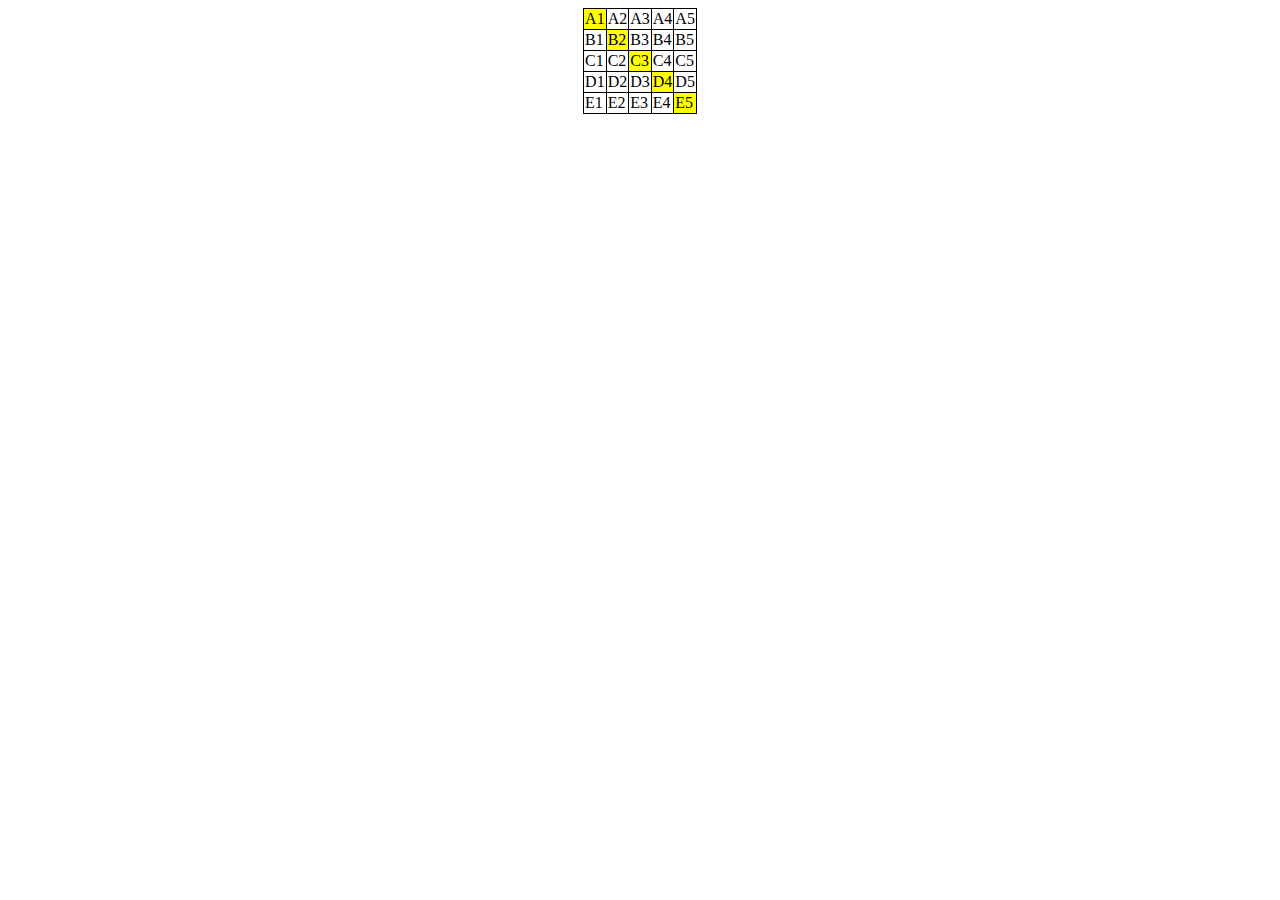
<file: task1/index.html>
<!DOCTYPE html>
<html lang="en">
<head>
    <meta charset="UTF-8">
    <meta name="viewport" content="width=device-width, initial-scale=1.0">
    <link href="style.css" rel="stylesheet">

    <title>task1</title>
</head>
<body>
    <table id="myTable">
        <tr>
            <td>A1</td>
            <td>A2</td>
            <td>A3</td>
            <td>A4</td>
            <td>A5</td>
        </tr>
        <tr>
            <td>B1</td>
            <td>B2</td>
            <td>B3</td>
            <td>B4</td>
            <td>B5</td>
        </tr>
        <tr>
            <td>C1</td>
            <td>C2</td>
            <td>C3</td>
            <td>C4</td>
            <td>C5</td>
        </tr>
        <tr>
            <td>D1</td>
            <td>D2</td>
            <td>D3</td>
            <td>D4</td>
            <td>D5</td>
        </tr>
        <tr>
            <td>E1</td>
            <td>E2</td>
            <td>E3</td>
            <td>E4</td>
            <td>E5</td>
        </tr>
    </table>
    <script src="script.js"></script>
</body>
</html>
</file>
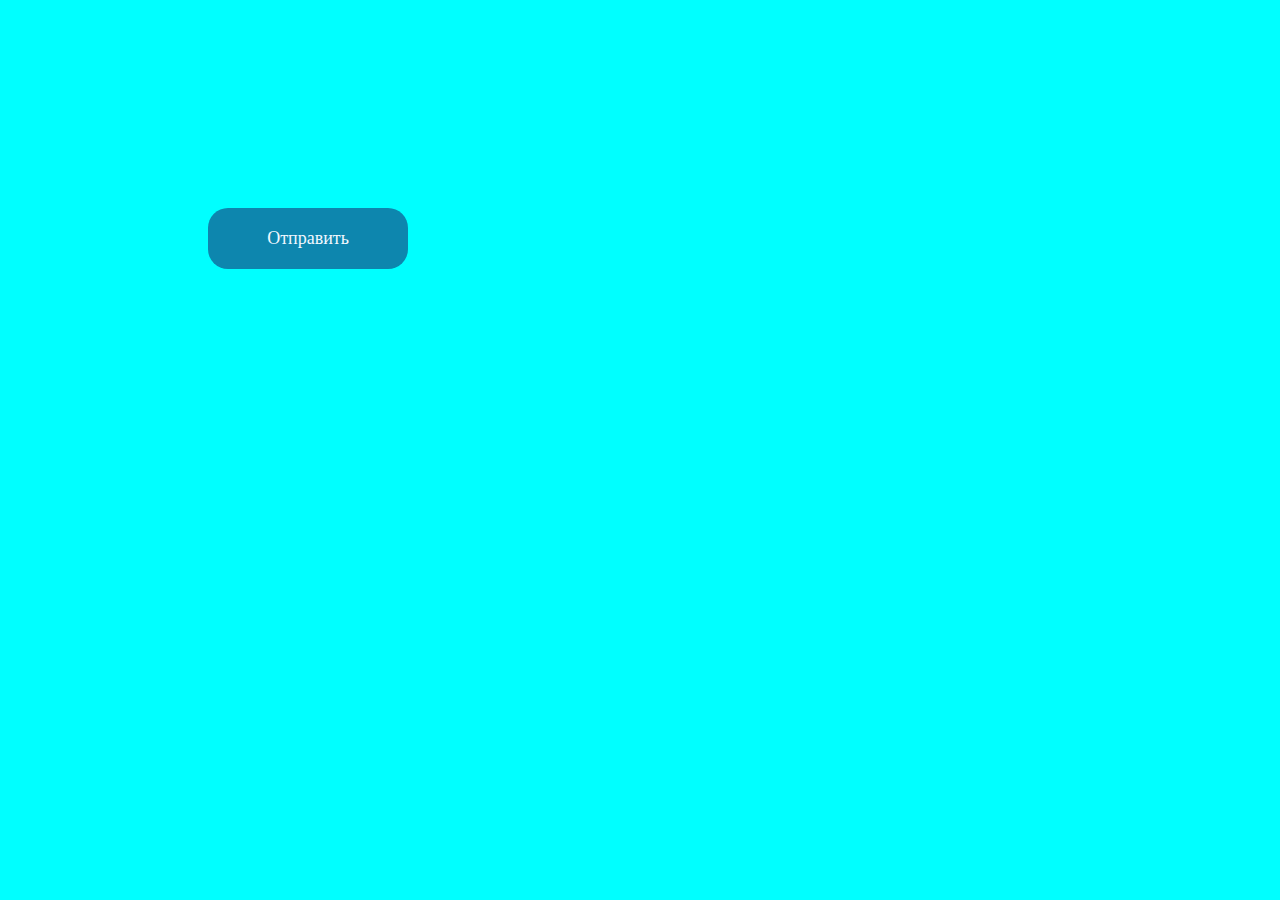
<file: task10/index.html>
<!DOCTYPE html>
<html lang="en">
<head>
    <meta charset="UTF-8">
    <meta name="viewport" content="width=device-width, initial-scale=1.0">
    <link href="style.css" rel="stylesheet">

    <title>task2</title>
</head>
<body>
    <div id="container">
        <div id="button" class="button">Отправить</div>
        <div id="sails"></div>
    </div>
    <script src="script.js"></script>

</body>
</html>
</file>
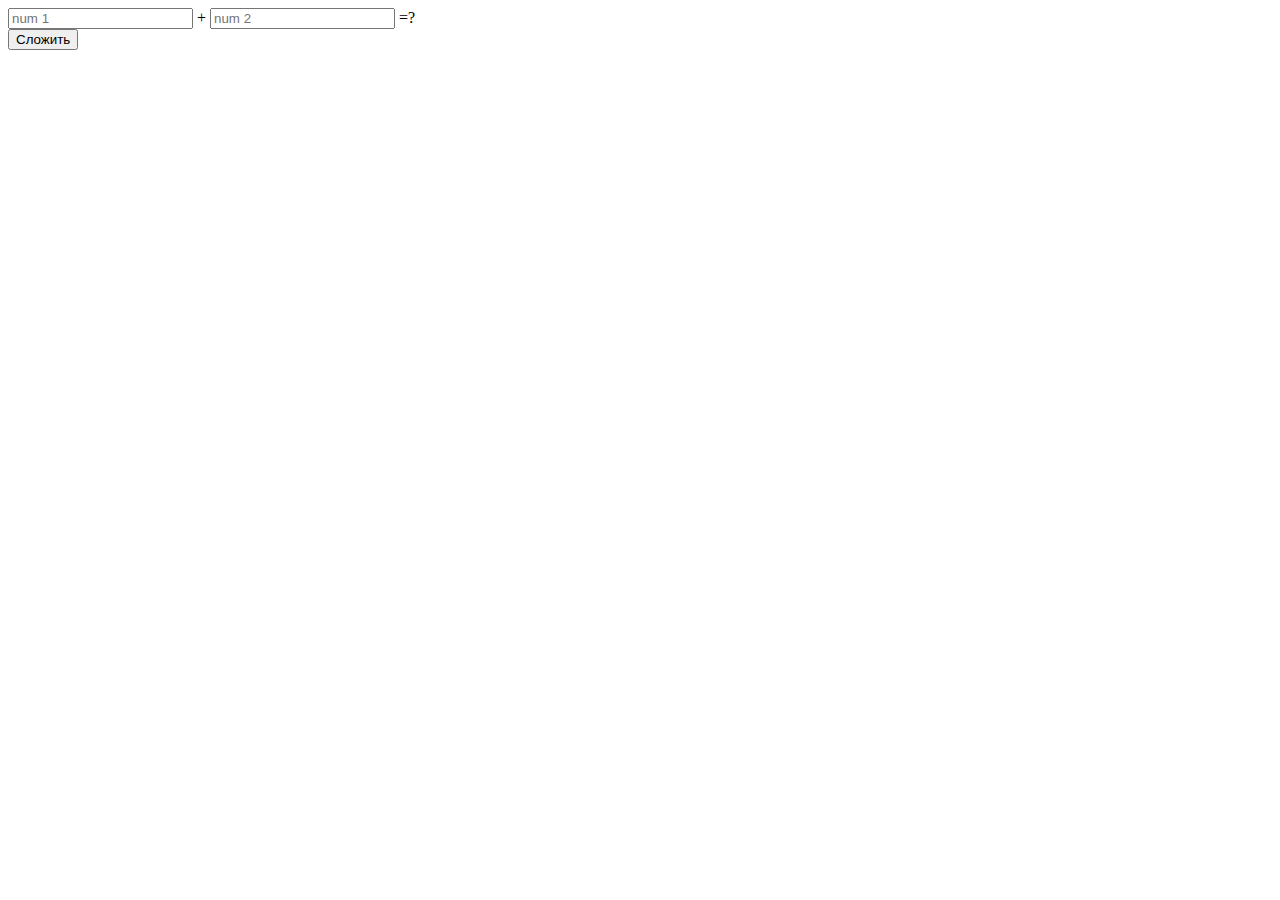
<file: task4/index.html>
<!DOCTYPE html>
<html lang="en">
<head>
    <meta charset="UTF-8">
    <meta name="viewport" content="width=device-width, initial-scale=1.0">
    <title>task2</title>
</head>

<body>
    <form>
        <input name="num1" type="number" required placeholder="num 1">
        <span>+</span>
        <input name="num2" type="number" required placeholder="num 2">
        <span id="sum">=?</span>
        <br>
        <button id="button" type="button">Сложить</button>
    </form>
    <script src="script.js"></script>
</body>
</html>
</file>
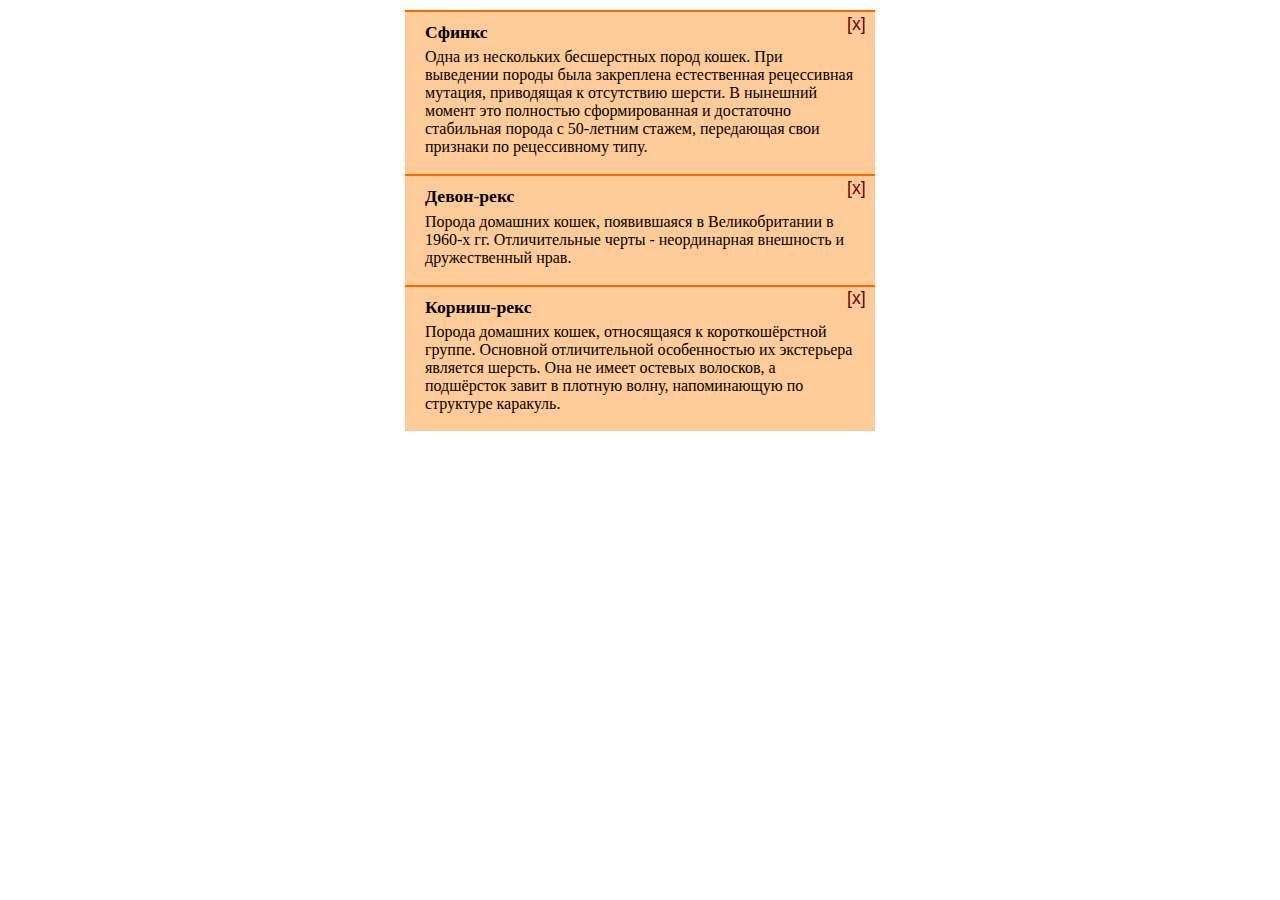
<file: task6/index.html>
<!DOCTYPE HTML>
<html>

<head>
  <link rel="stylesheet" href="style.css">
  <meta charset="utf-8">
</head>

<body>

  <div id="container">
    <div class="pane">
      <h3>Сфинкс</h3>
      <p>Одна из нескольких бесшерстных пород кошек. При выведении породы была закреплена естественная рецессивная мутация, приводящая к отсутствию шерсти. В нынешний момент это полностью сформированная и достаточно стабильная порода с 50-летним стажем, передающая свои признаки по рецессивному типу.</p>
      <button class="remove-button">[x]</button>
    </div>
    <div class="pane">
      <h3>Девон-рекс</h3>
      <p>Порода домашних кошек, появившаяся в Великобритании в 1960-х гг. Отличительные черты - неординарная внешность и дружественный нрав.</p>
      <button class="remove-button">[x]</button>
    </div>
    <div class="pane">
      <h3>Корниш-рекс</h3>
      <p>Порода домашних кошек, относящаяся к короткошёрстной группе. Основной отличительной особенностью их экстерьера является шерсть. Она не имеет остевых волосков, а подшёрсток завит в плотную волну, напоминающую по структуре каракуль.
      </p>
      <button class="remove-button">[x]</button>
    </div>
  </div>
  
  <script src="script.js"></script>

</body>
</html>
</file>
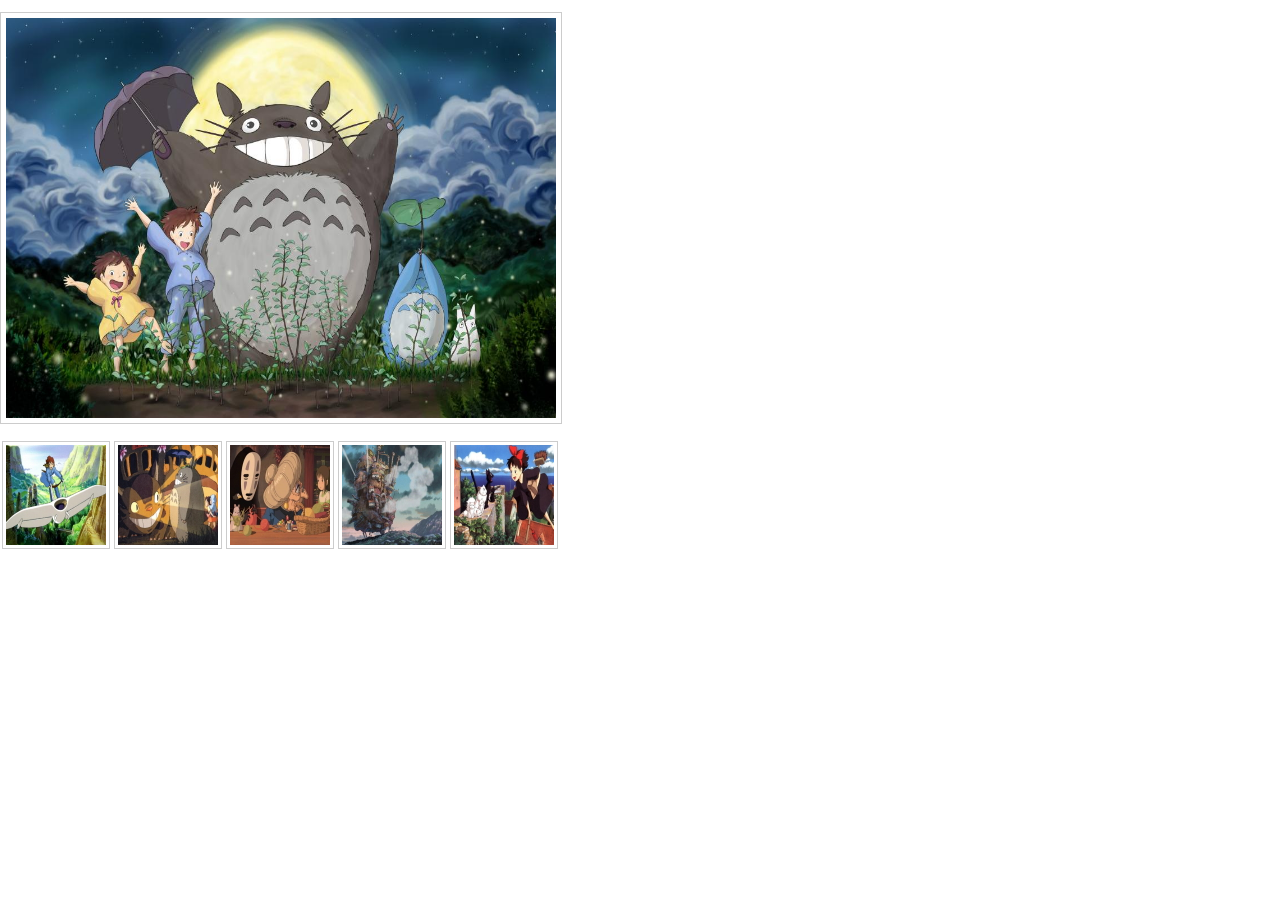
<file: task7/index.html>
<!DOCTYPE HTML>
<html>

<head>
  <title>Галерея</title>
  <link rel="stylesheet" href="style.css">
  <meta charset="utf-8">
</head>

<body>

  <p><img id="largeImg" src="images/image-6.jpg" title="5 лучших аниме Хаяо Миядзаки"></p>

  <ul id="thumbs">
    <!-- браузер показывает небольшую встроенную подсказку из атрибута "title" при наведении курсора на текст -->
    <li>
      <a href="images/image-1.jpg" title="Навсикая из долины ветров"><img src="images/image-1-thumb.jpg"></a>
    </li>
    <li>
      <a href="images/image-2.jpg" title="Мой сосед Тоторо"><img src="images/image-2-thumb.jpg"></a>
    </li>
    <li>
      <a href="images/image-3.jpg" title="Унесенные призраками"><img src="images/image-3-thumb.jpg"></a>
    </li>
    <li>
      <a href="images/image-4.jpg" title="Ходячий замок"><img src="images/image-4-thumb.jpg"></a>
    </li>
    <li>
      <a href="images/image-5.jpg" title="Ведьмина служба доставки"><img src="images/image-5-thumb.jpg"></a>
    </li>
  </ul>

  <script src="script.js"></script>

</body>
</html>
</file>
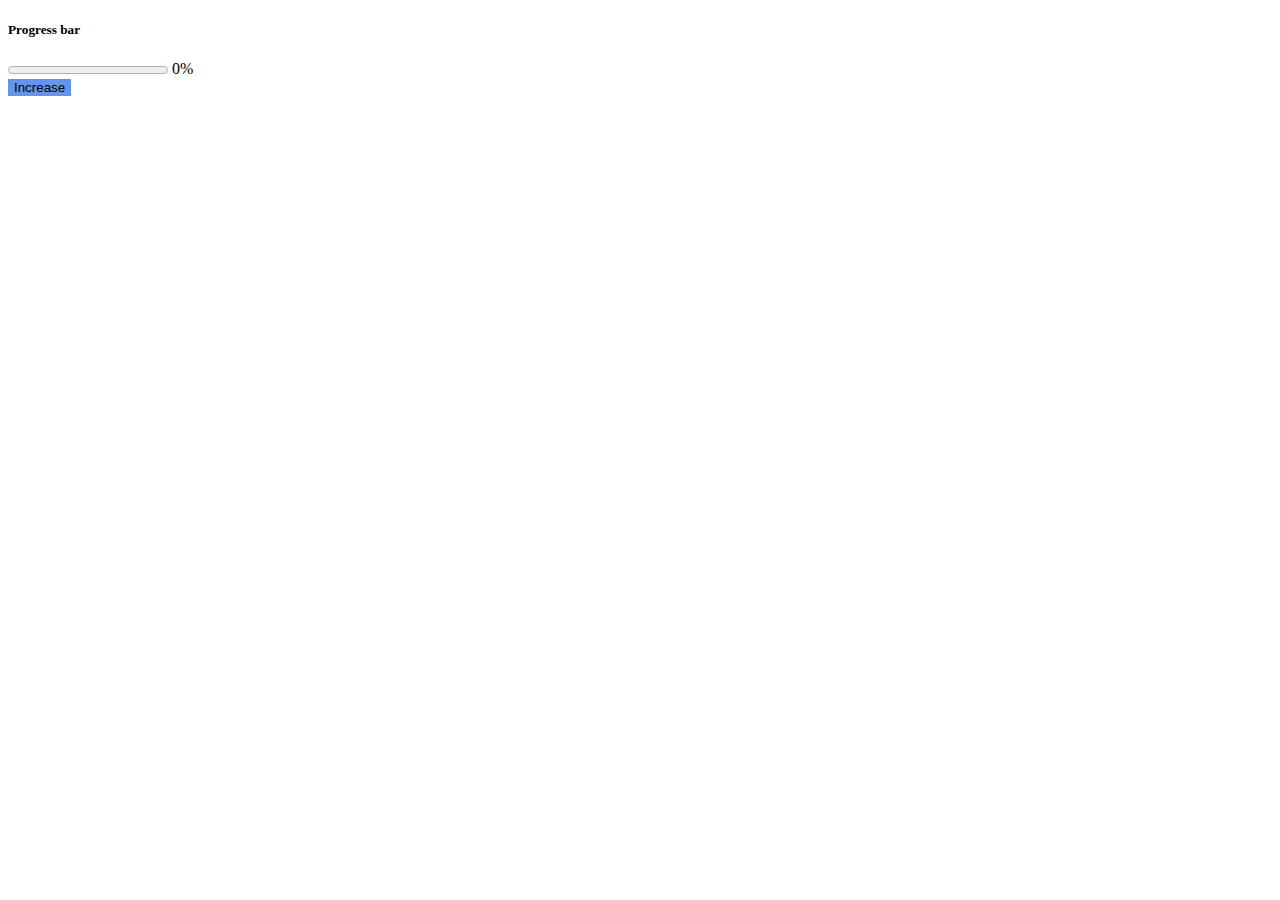
<file: task8/index.html>
<!DOCTYPE html>
<html lang="en">
<head>
    <meta charset="UTF-8">
    <meta name="viewport" content="width=device-width, initial-scale=1.0">
    <link rel="stylesheet" href="style.css">
    <title>task2</title>
</head>

<body>
        <h5>Progress bar</h5>
        <progress id="progress" max="100" value="0"></progress>
        <label for="progress" id="label">0%</label>
        <br>

        <button id="increase">Increase</button>
        <script src="script.js"></script>
</body>
</html>
</file>
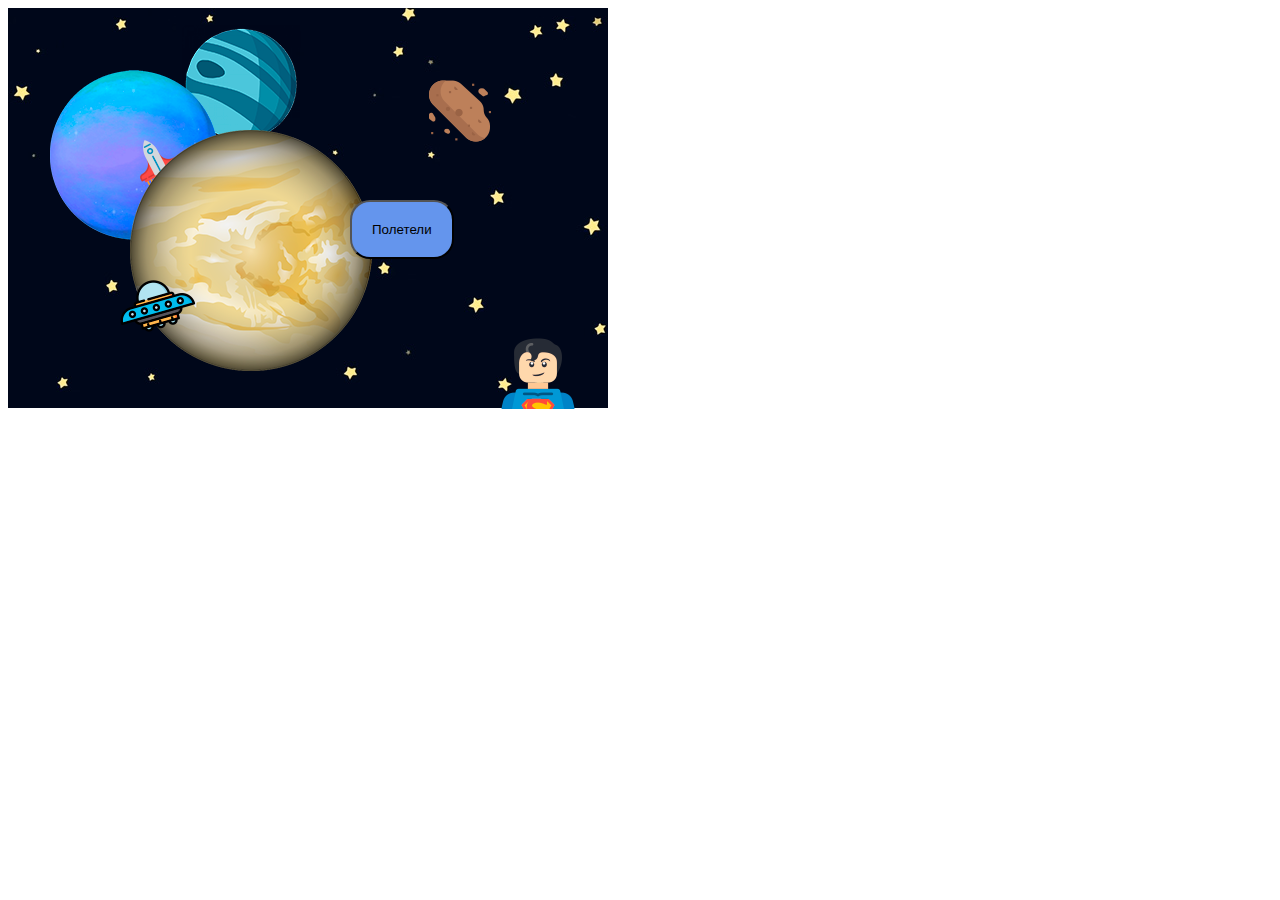
<file: task9/index.html>
<!DOCTYPE html>
<html lang="en">
<head>
    <meta charset="UTF-8">
    <meta name="viewport" content="width=device-width, initial-scale=1.0">
    <link href="style.css" rel="stylesheet">
    <title>task10</title>
</head>
<body>
    <main>
        <img class="asteroid" src="img/asteroid.png" alt="asteroid">
        <img class="planet-1" src="img/planet-1.png" alt="planet-1">
        <img class="planet-2" src="img/planet-2.png" alt="planet-2">
        <img class="planet-3" src="img/planet-3.png" alt="planet-3">
        <img class="spaceship" src="img/spaceship.png" alt="spaceship">
        <img class="superman" src="img/superman.png" alt="superman">
        <img class="ufo" src="img/ufo.png" alt="ufo">
        <button id="button">Полетели</button>
    </main>

    <script src="script.js"></script>
</body>
</html>
</file>
<file: task1/style.css>
table {

    margin: auto;
    border-collapse: collapse;
}
td {
    border: 1px solid;
}
</file>
<file: task10/style.css>
body {
    background-color: aqua;
}

#container {
    width: 200px;
    height: 60px;

    position: relative;
    top: 200px;
    left: 200px;
}
.container-move {
    animation: move 6s ease-in;
    display: none;
}
@keyframes move {
    from {
        display: block;
        left: 200px;
    }
    50% {
        display: block;
        left: 200px;
    }
    to {
        left: 120%;
        display: block;

    }
}
#container > *{
    position: relative;
}

.button {
    border-radius: 20px;
    padding: 20px;
    font-size: large;
    text-align: center;
    background-color: rgb(13, 134, 174);
    color: aliceblue;   
    z-index: 2;
}
.button:hover {
    background-color: rgb(30, 109, 135);

}
.button:active {
    background-color: rgb(22, 81, 101);
}
.button-move {
    border-radius: 20px 20px 150px 80px;
    animation: radius 1s ease-in;

}
@keyframes radius {
    from {
        border-radius: 20px;
    }
    to {
        border-radius: 20px 20px 150px 80px;

    }
}


.sails {
    width: 180px;
    background-color: rgb(13, 134, 174);
    height: 10px;
    transform-origin: 100% 50%; 
    transform: rotate(90deg);
    animation: rotate 3s ease-in;
    bottom: 60px;
    right: 60px;
}
@keyframes rotate{
    from {
        transform: rotate(0deg);
    }
    to {
        transform: rotate(90deg);
    }
}
.sails::before {
    position: absolute;
    content: '';
    top: 15px;
    border-bottom: 80px solid transparent;
    border-left: 10px solid transparent;
    border-right: 150px solid rgb(255, 255, 255);
    border-top: 0px solid transparent;
    animation: scale 5s ease-out;

}
.sails::after {
    position: absolute;
    content: '';
    bottom: 15px;
    border-bottom: 100px solid rgb(255, 255, 255);;
    border-left: 160px solid transparent;
    border-right: 0px solid transparent;
    border-top: 50px solid transparent;
    animation: scale 5s ease-out;
}
@keyframes scale{
    from {
        transform: scale(0, 1);
        transform-origin: 100% 50%; 
    }
    50% {
        transform: scale(0, 1);
        transform-origin: 100% 50%; 
    }
    to {
        transform: scale(1, 1);
        transform-origin: 100% 50%; 
    }
}
</file>
<file: task6/style.css>
body {
  margin: 10px auto;
  width: 470px;
}

h3 {
  margin: 0;
  padding-bottom: .3em;
  padding-right: 20px;
  font-size: 1.1em;
}

p {
  margin: 0;
  padding: 0 0 .5em;
}

.pane {
  background: #FFCC99;
  padding: 10px 20px 10px;
  border-top: solid 2px #FF6600;
  position: relative;
}

.remove-button {
  position: absolute;
  font-size: 110%;
  top: 0;
  color: #660000;
  right: 10px;
  display: block;
  width: 24px;
  height: 24px;
  border: none;
  background: transparent;
  cursor: pointer;
}
</file>
<file: task7/style.css>
body {
  margin: 0;
  padding: 0;
  font: 75%/120% sans-serif;
}

#largeImg {
  border: solid 1px #ccc;
  width: 550px;
  height: 400px;
  padding: 5px;
}

#thumbs a {
  border: solid 1px #ccc;
  width: 100px;
  height: 100px;
  padding: 3px;
  margin: 2px;
  float: left;
}

#thumbs a:hover {
  border-color: #FF9900;
}

#thumbs li {
  list-style: none;
}

#thumbs {
  margin: 0;
  padding: 0;
}
</file>
<file: task8/style.css>
button {
    background-color: cornflowerblue;
    border: 0px;
}
button:hover {
    background-color: blue;
}
button:active {
    background-color: rgb(0, 0, 151);
}
</file>
<file: task9/style.css>
main{
    width: 600px;
    height: 400px;

    background-image: url("img/bg.jpg");
}

main *{
    position: absolute;
}

.asteroid{
    left: 429px;
    top: 80px;
}

.spaceship{
    left: 140px;
    top: 140px;
    z-index: 2;
}

.planet-1{
    left: 182px;
    top: 25px;
    z-index: 0;
}

.planet-2{
    left: 50px;
    top: 70px;
    z-index: 1;
}

.planet-3{
    left: 130px;
    top: 130px;
    z-index: 3;
}
.ufo{
    left: 120px;
    top: 280px;
    z-index: 4;
}

.superman{
    position: relative;
    left: 493px;
    top: 330px;
}

button {
    background-color: cornflowerblue;
    padding: 20px;
    border-radius: 20px;
    left: 350px;
    top: 200px;
    z-index: 5;
}
button:hover {
    background-color: blue;
}
button:active {
    background-color: rgb(0, 0, 151);
}
</file>
